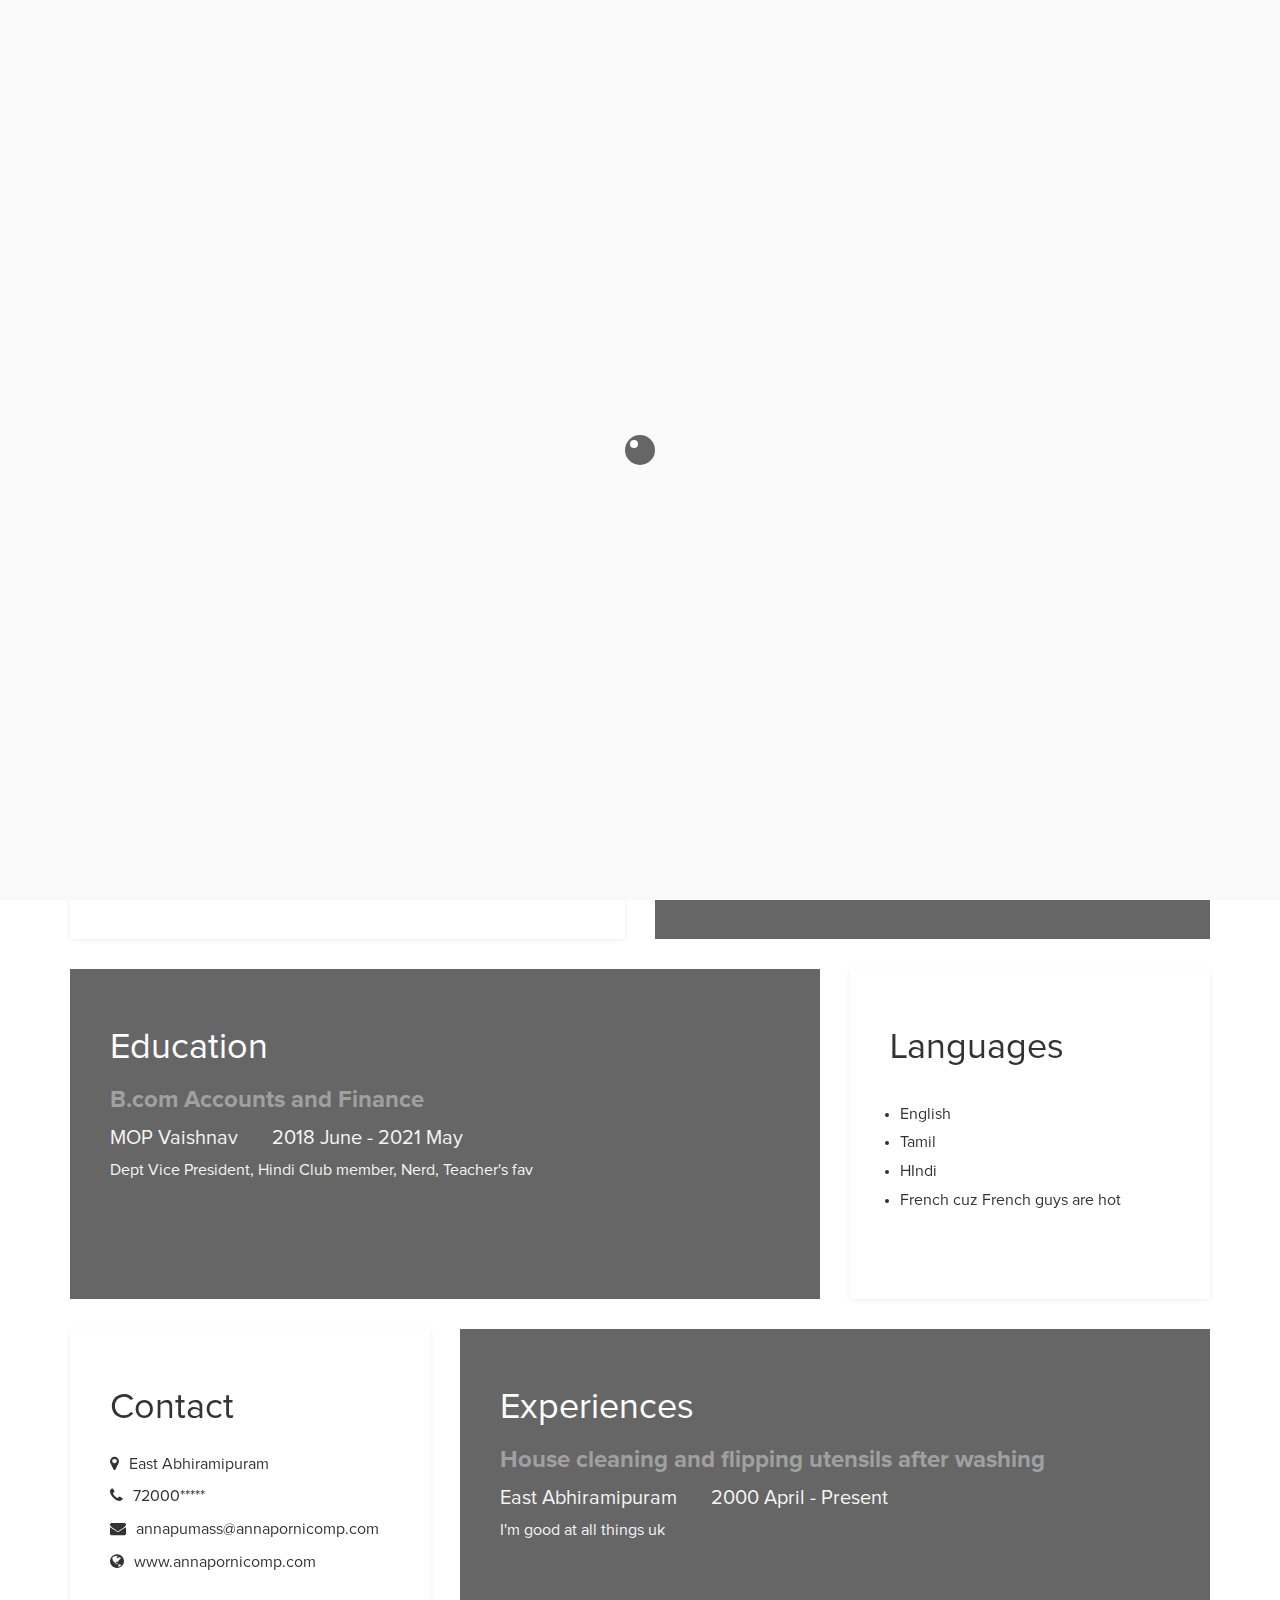
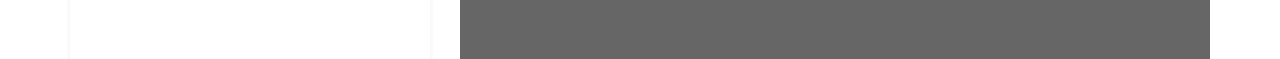
<file: index-gray.html>
<!DOCTYPE html>
<html lang="en">
<head>
	<meta charset="utf-8">
	<title>Annapu Website</title>
	<meta http-equiv="X-UA-Compatible" content="IE=Edge">
	<meta name="viewport" content="width=device-width, initial-scale=1">
	<meta name="keywords" content="">
	<meta name="description" content="">
<!-- 
Easy Profile Template
http://www.templatemo.com/tm-467-easy-profile
-->
	<!-- stylesheet css -->
	<link rel="stylesheet" href="css/bootstrap.min.css">
	<link rel="stylesheet" href="css/font-awesome.min.css">
	<link rel="stylesheet" href="css/templatemo-gray.css">
</head>
<body data-spy="scroll" data-target=".navbar-collapse">

	<!-- preloader section -->
	<div class="preloader">
		<div class="sk-spinner sk-spinner-wordpress">
		   <span class="sk-inner-circle"></span>
		 </div>
	</div>
	
	<!-- header section -->
	<header>
		<div class="container">
			<div class="row">
				<div class="col-md-12 col-sm-12">
					<img src="images/tm-easy-profile.jpg" class="img" alt="templatemo easy profile">
					<hr>
					<h1 class="tm-title bold shadow">Hi, I am Annapu aka The Mass</h1>
					<h1 class="white bold shadow">CEO & Creative Head, Annaporni Group of Companies</h1>
				</div>
			</div>
		</div>
	</header>
	
	<!-- about and skills section -->
	<section class="container">
		<div class="row">
			<div class="col-md-6 col-sm-12">
				<div class="about">
					<h3 class="accent">About:</h3>
					<h2>I like violet, purple, blue and black.</h2>
					<p>This profile has 4 color themes, <a href="index-green.html">Green</a>, <a href="index.html">Blue</a>, <a href="index-gray.html">Gray</a>, and <a href="index-orange.html">Purple</a> Click on each</p>
				</div>
			</div>
			<div class="col-md-6 col-sm-12">
				<div class="skills">
					<h2 class="white">Skills</h2>
					<strong>Best Instincts</strong>
					<span class="pull-right">100%</span>
						<div class="progress">
							<div class="progress-bar progress-bar-primary" role="progressbar" 
							aria-valuenow="100" aria-valuemin="0" aria-valuemax="100" style="width: 100%;"></div>
						</div>
					<strong>Mokka Jokes</strong>
					<span class="pull-right">90%</span>
						<div class="progress">
							<div class="progress-bar progress-bar-primary" role="progressbar" 
							aria-valuenow="90" aria-valuemin="0" aria-valuemax="100" style="width: 85%;"></div>
						</div>
					<strong>Making cookies</strong>
					<span class="pull-right">95%</span>
						<div class="progress">
							<div class="progress-bar progress-bar-primary" role="progressbar" 
							aria-valuenow="95" aria-valuemin="0" aria-valuemax="100" style="width: 95%;"></div>
						</div>
				</div>
			</div>
		</div>
	</section>
	
	<!-- education and languages -->
	<section class="container">
		<div class="row">
			<div class="col-md-8 col-sm-12">
				<div class="education">
					<h2 class="white">Education</h2>
						<div class="education-content">
							<h4 class="education-title accent">B.com Accounts and Finance</h4>
								<div class="education-school">
									<h5>MOP Vaishnav</h5><span></span>
									<h5>2018 June - 2021 May</h5>
								</div>
							<p class="education-description">Dept Vice President, Hindi Club member, Nerd, Teacher's fav</p>
						</div>
				</div>
			</div>
			<div class="col-md-4 col-sm-12">
				<div class="languages">
					<h2>Languages</h2>
						<ul>
							<li>English</li>
							<li>Tamil</li>
							<li>HIndi</li>
							<li>French cuz French guys are hot</li>
						</ul>
				</div>
			</div>
		</div>
	</section>
	
	<!-- contact and experience -->
	<section class="container">
		<div class="row">
			<div class="col-md-4 col-sm-12">
				<div class="contact">
					<h2>Contact</h2>
						<p><i class="fa fa-map-marker"></i> East Abhiramipuram</p>
						<p><i class="fa fa-phone"></i> 72000*****</p>
						<p><i class="fa fa-envelope"></i> annapumass@annapornicomp.com</p>
						<p><i class="fa fa-globe"></i> www.annapornicomp.com</p>
				</div>
			</div>
			<div class="col-md-8 col-sm-12">
				<div class="experience">
					<h2 class="white">Experiences</h2>
						<div class="experience-content">
							<h4 class="experience-title accent">House cleaning and flipping utensils after washing</h4>
							<h5>East Abhiramipuram</h5><span></span>
							<h5>2000 April - Present</h5>
							<p class="education-description">I'm good at all things uk</p>
						</div>
				</div>
			</div>
		</div>
	</section>
	
	<!-- footer section -->
	<!-- javascript js -->	
	<script src="js/jquery.js"></script>
	<script src="js/bootstrap.min.js"></script>	
	<script src="js/jquery.backstretch.min.js"></script>
	<script src="js/custom.js"></script>
	
	</body>
	</html>
</file>
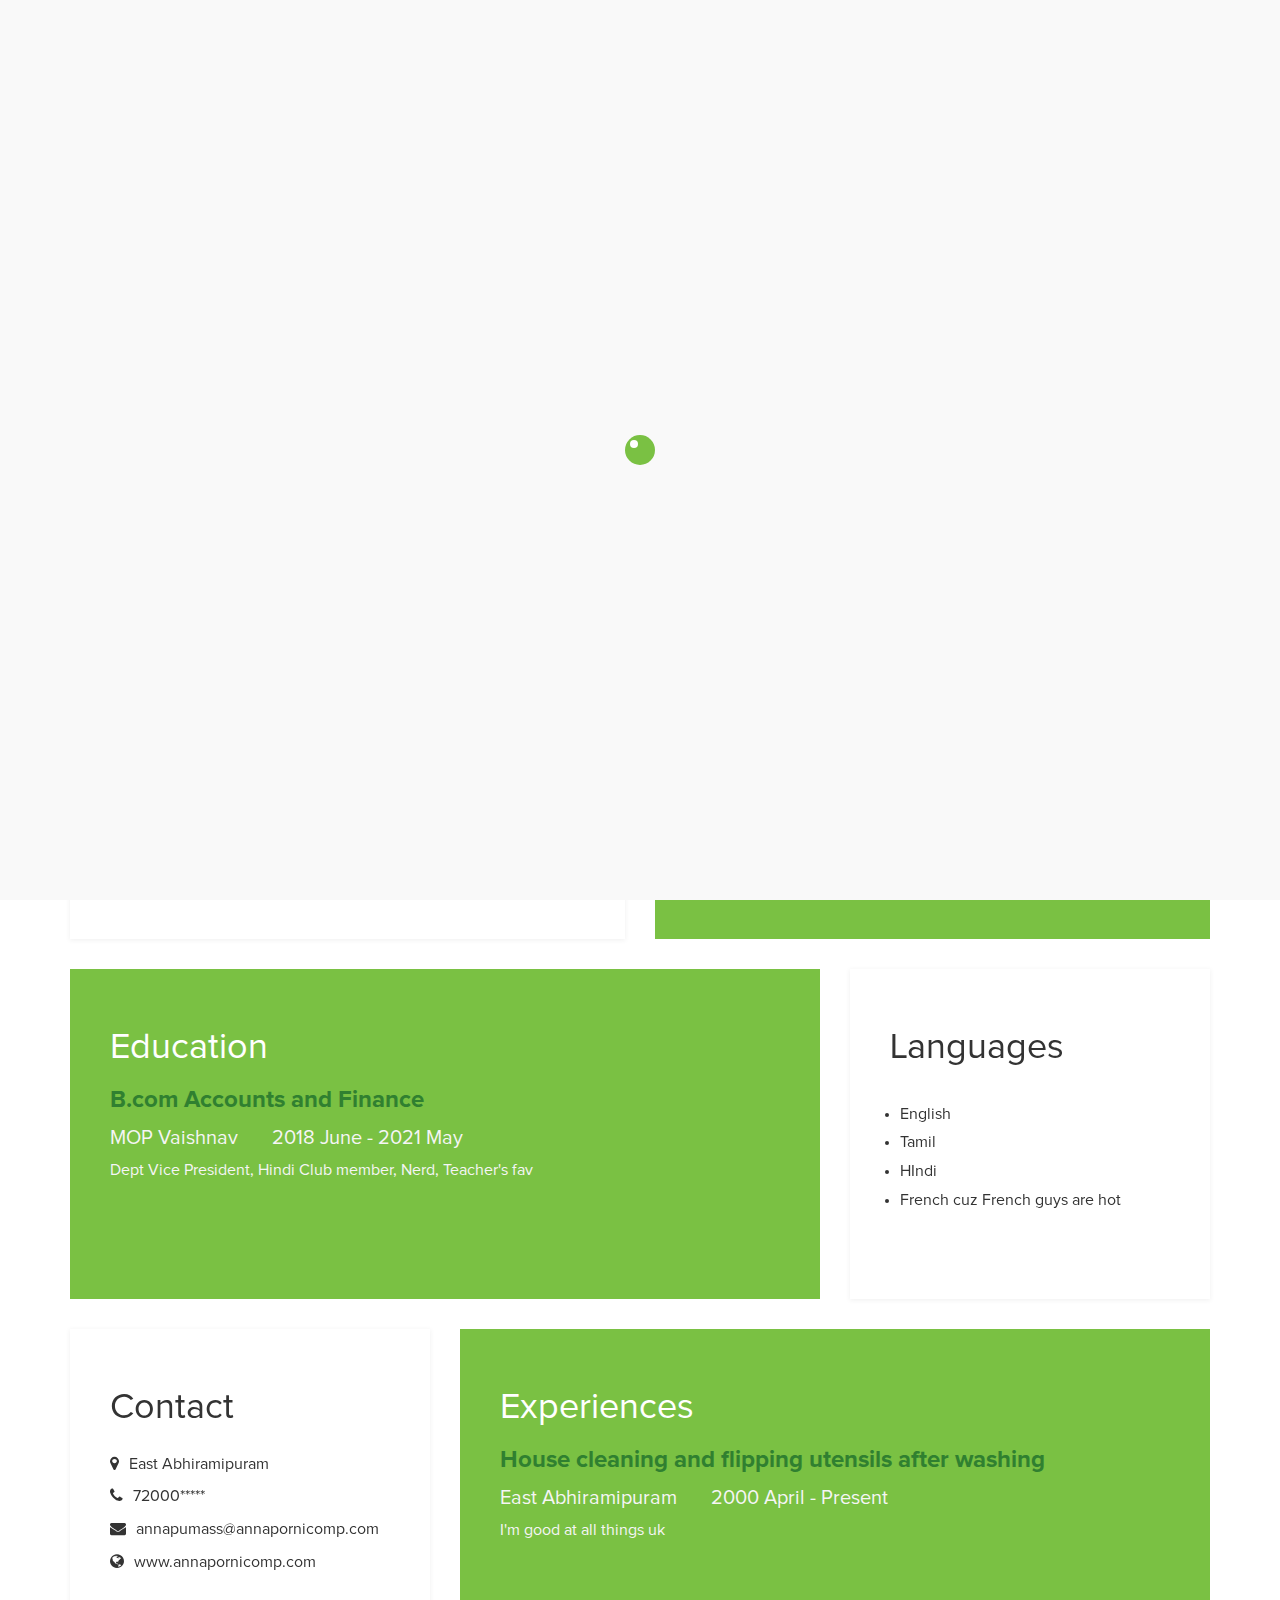
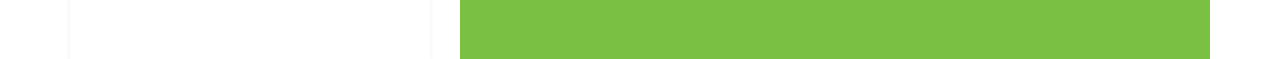
<file: index-green.html>
<!DOCTYPE html>
<html lang="en">
<head>
	<meta charset="utf-8">
	<title>Annapu Website</title>
	<meta http-equiv="X-UA-Compatible" content="IE=Edge">
	<meta name="viewport" content="width=device-width, initial-scale=1">
	<meta name="keywords" content="">
	<meta name="description" content="">
<!-- 
Easy Profile Template
http://www.templatemo.com/tm-467-easy-profile
-->
	<!-- stylesheet css -->
	<link rel="stylesheet" href="css/bootstrap.min.css">
	<link rel="stylesheet" href="css/font-awesome.min.css">
	<link rel="stylesheet" href="css/templatemo-green.css">
</head>
<body data-spy="scroll" data-target=".navbar-collapse">

	<!-- preloader section -->
	<div class="preloader">
		<div class="sk-spinner sk-spinner-wordpress">
		   <span class="sk-inner-circle"></span>
		 </div>
	</div>
	
	<!-- header section -->
	<header>
		<div class="container">
			<div class="row">
				<div class="col-md-12 col-sm-12">
					<img src="images/tm-easy-profile.jpg" class="img" alt="templatemo easy profile">
					<hr>
					<h1 class="tm-title bold shadow">Hi, I am Annapu aka The Mass</h1>
					<h1 class="white bold shadow">CEO & Creative Head, Annaporni Group of Companies</h1>
				</div>
			</div>
		</div>
	</header>
	
	<!-- about and skills section -->
	<section class="container">
		<div class="row">
			<div class="col-md-6 col-sm-12">
				<div class="about">
					<h3 class="accent">About:</h3>
					<h2>I like violet, purple, blue and black.</h2>
					<p>This profile has 4 color themes, <a href="index-green.html">Green</a>, <a href="index.html">Blue</a>, <a href="index-gray.html">Gray</a>, and <a href="index-orange.html">Purple</a> Click on each</p>
				</div>
			</div>
			<div class="col-md-6 col-sm-12">
				<div class="skills">
					<h2 class="white">Skills</h2>
					<strong>Best Instincts</strong>
					<span class="pull-right">100%</span>
						<div class="progress">
							<div class="progress-bar progress-bar-primary" role="progressbar" 
							aria-valuenow="100" aria-valuemin="0" aria-valuemax="100" style="width: 100%;"></div>
						</div>
					<strong>Mokka Jokes</strong>
					<span class="pull-right">90%</span>
						<div class="progress">
							<div class="progress-bar progress-bar-primary" role="progressbar" 
							aria-valuenow="90" aria-valuemin="0" aria-valuemax="100" style="width: 85%;"></div>
						</div>
					<strong>Making cookies</strong>
					<span class="pull-right">95%</span>
						<div class="progress">
							<div class="progress-bar progress-bar-primary" role="progressbar" 
							aria-valuenow="95" aria-valuemin="0" aria-valuemax="100" style="width: 95%;"></div>
						</div>
				</div>
			</div>
		</div>
	</section>
	
	<!-- education and languages -->
	<section class="container">
		<div class="row">
			<div class="col-md-8 col-sm-12">
				<div class="education">
					<h2 class="white">Education</h2>
						<div class="education-content">
							<h4 class="education-title accent">B.com Accounts and Finance</h4>
								<div class="education-school">
									<h5>MOP Vaishnav</h5><span></span>
									<h5>2018 June - 2021 May</h5>
								</div>
							<p class="education-description">Dept Vice President, Hindi Club member, Nerd, Teacher's fav</p>
						</div>
				</div>
			</div>
			<div class="col-md-4 col-sm-12">
				<div class="languages">
					<h2>Languages</h2>
						<ul>
							<li>English</li>
							<li>Tamil</li>
							<li>HIndi</li>
							<li>French cuz French guys are hot</li>
						</ul>
				</div>
			</div>
		</div>
	</section>
	
	<!-- contact and experience -->
	<section class="container">
		<div class="row">
			<div class="col-md-4 col-sm-12">
				<div class="contact">
					<h2>Contact</h2>
						<p><i class="fa fa-map-marker"></i> East Abhiramipuram</p>
						<p><i class="fa fa-phone"></i> 72000*****</p>
						<p><i class="fa fa-envelope"></i> annapumass@annapornicomp.com</p>
						<p><i class="fa fa-globe"></i> www.annapornicomp.com</p>
				</div>
			</div>
			<div class="col-md-8 col-sm-12">
				<div class="experience">
					<h2 class="white">Experiences</h2>
						<div class="experience-content">
							<h4 class="experience-title accent">House cleaning and flipping utensils after washing</h4>
							<h5>East Abhiramipuram</h5><span></span>
							<h5>2000 April - Present</h5>
							<p class="education-description">I'm good at all things uk</p>
						</div>
				</div>
			</div>
		</div>
	</section>
	
	<!-- footer section -->
	<!-- javascript js -->	
	<script src="js/jquery.js"></script>
	<script src="js/bootstrap.min.js"></script>	
	<script src="js/jquery.backstretch.min.js"></script>
	<script src="js/custom.js"></script>
	
	</body>
	</html>
</file>
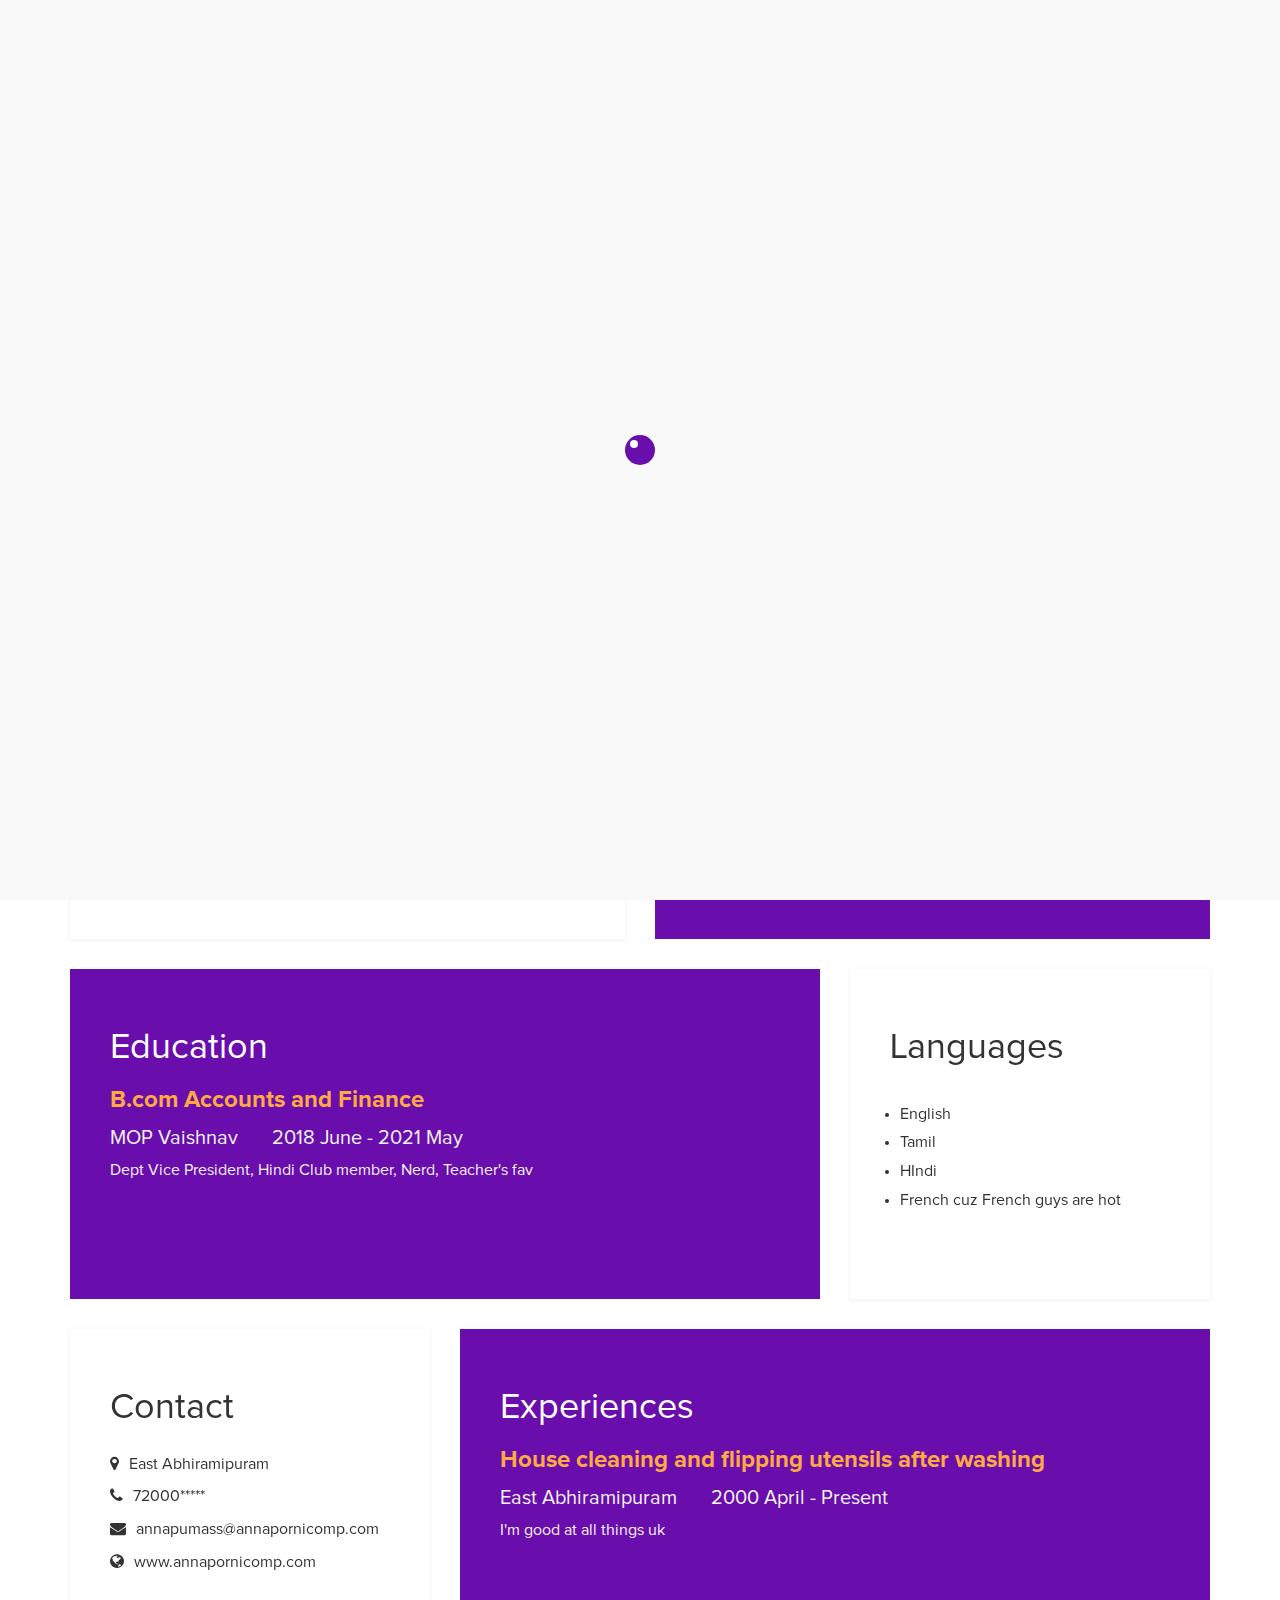
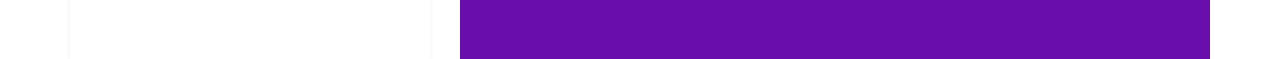
<file: index-orange.html>
<!DOCTYPE html>
<html lang="en">
<head>
	<meta charset="utf-8">
	<title>Annapu Website</title>
	<meta http-equiv="X-UA-Compatible" content="IE=Edge">
	<meta name="viewport" content="width=device-width, initial-scale=1">
	<meta name="keywords" content="">
	<meta name="description" content="">
<!-- 
Easy Profile Template
http://www.templatemo.com/tm-467-easy-profile
-->
	<!-- stylesheet css -->
	<link rel="stylesheet" href="css/bootstrap.min.css">
	<link rel="stylesheet" href="css/font-awesome.min.css">
	<link rel="stylesheet" href="css/templatemo-orange.css">
</head>
<body data-spy="scroll" data-target=".navbar-collapse">

	<!-- preloader section -->
	<div class="preloader">
		<div class="sk-spinner sk-spinner-wordpress">
		   <span class="sk-inner-circle"></span>
		 </div>
	</div>
	
	<!-- header section -->
	<header>
		<div class="container">
			<div class="row">
				<div class="col-md-12 col-sm-12">
					<img src="images/tm-easy-profile.jpg" class="img" alt="templatemo easy profile">
					<hr>
					<h1 class="tm-title bold shadow">Hi, I am Annapu aka The Mass</h1>
					<h1 class="white bold shadow">CEO & Creative Head, Annaporni Group of Companies</h1>
				</div>
			</div>
		</div>
	</header>
	
	<!-- about and skills section -->
	<section class="container">
		<div class="row">
			<div class="col-md-6 col-sm-12">
				<div class="about">
					<h3 class="accent">About:</h3>
					<h2>I like violet, purple, blue and black.</h2>
					<p>This profile has 4 color themes, <a href="index-green.html">Green</a>, <a href="index.html">Blue</a>, <a href="index-gray.html">Gray</a>, and <a href="index-orange.html">Purple</a> Click on each</p>
				</div>
			</div>
			<div class="col-md-6 col-sm-12">
				<div class="skills">
					<h2 class="white">Skills</h2>
					<strong>Best Instincts</strong>
					<span class="pull-right">100%</span>
						<div class="progress">
							<div class="progress-bar progress-bar-primary" role="progressbar" 
							aria-valuenow="100" aria-valuemin="0" aria-valuemax="100" style="width: 100%;"></div>
						</div>
					<strong>Mokka Jokes</strong>
					<span class="pull-right">90%</span>
						<div class="progress">
							<div class="progress-bar progress-bar-primary" role="progressbar" 
							aria-valuenow="90" aria-valuemin="0" aria-valuemax="100" style="width: 85%;"></div>
						</div>
					<strong>Making cookies</strong>
					<span class="pull-right">95%</span>
						<div class="progress">
							<div class="progress-bar progress-bar-primary" role="progressbar" 
							aria-valuenow="95" aria-valuemin="0" aria-valuemax="100" style="width: 95%;"></div>
						</div>
				</div>
			</div>
		</div>
	</section>
	
	<!-- education and languages -->
	<section class="container">
		<div class="row">
			<div class="col-md-8 col-sm-12">
				<div class="education">
					<h2 class="white">Education</h2>
						<div class="education-content">
							<h4 class="education-title accent">B.com Accounts and Finance</h4>
								<div class="education-school">
									<h5>MOP Vaishnav</h5><span></span>
									<h5>2018 June - 2021 May</h5>
								</div>
							<p class="education-description">Dept Vice President, Hindi Club member, Nerd, Teacher's fav</p>
						</div>
				</div>
			</div>
			<div class="col-md-4 col-sm-12">
				<div class="languages">
					<h2>Languages</h2>
						<ul>
							<li>English</li>
							<li>Tamil</li>
							<li>HIndi</li>
							<li>French cuz French guys are hot</li>
						</ul>
				</div>
			</div>
		</div>
	</section>
	
	<!-- contact and experience -->
	<section class="container">
		<div class="row">
			<div class="col-md-4 col-sm-12">
				<div class="contact">
					<h2>Contact</h2>
						<p><i class="fa fa-map-marker"></i> East Abhiramipuram</p>
						<p><i class="fa fa-phone"></i> 72000*****</p>
						<p><i class="fa fa-envelope"></i> annapumass@annapornicomp.com</p>
						<p><i class="fa fa-globe"></i> www.annapornicomp.com</p>
				</div>
			</div>
			<div class="col-md-8 col-sm-12">
				<div class="experience">
					<h2 class="white">Experiences</h2>
						<div class="experience-content">
							<h4 class="experience-title accent">House cleaning and flipping utensils after washing</h4>
							<h5>East Abhiramipuram</h5><span></span>
							<h5>2000 April - Present</h5>
							<p class="education-description">I'm good at all things uk</p>
						</div>
				</div>
			</div>
		</div>
	</section>
	
	<!-- footer section -->
	<!-- javascript js -->	
	<script src="js/jquery.js"></script>
	<script src="js/bootstrap.min.js"></script>	
	<script src="js/jquery.backstretch.min.js"></script>
	<script src="js/custom.js"></script>
	
	</body>
	</html>
</file>
<file: css/templatemo-gray.css>
/*

Easy Profile Template
http://www.templatemo.com/tm-467-easy-profile

*/

html, body {
  margin:0;border:0;padding:0;
  font-size:16px;
  font-family:'Proxima';
  overflow-x:hidden;
  position: relative;
  vertical-align: baseline;
}

html {
    -webkit-font-smoothing: antialiased;
}

h1 {font-size:40px;}
h2 {font-size:36px;}
h3 {font-size:30px;}
h4 {font-size:24px;}
h5 {font-size:20px;}
h6 {font-size:18px;}

h2 {
  padding-bottom: 14px;
}

.accent {
  font-family: 'Proxima Bold';
  line-height: 14px;
  color: #A0A0A0;
}

.bold {
	font-weight: bold;
}

.tm-border {
	border: 5px solid #fff;
	box-shadow: 2px 2px #000;
}

.shadow {
	text-shadow: 1px 1px #000;
}

.tm-title {
	color: #CFCFCF;
}

.white {
  color: #fff;
}

.about,.skills,
.education,.languages,
.contact, .experience {
  padding: 40px;
  min-height: 330px;
}

.education, .languages,
.contact, .experience {
  margin-top: 30px;
}

@font-face {
    font-family: 'Proxima';
    src: url(../fonts/ProximaNova-Regular.otf);
}

@font-face {
    font-family: 'Proxima Bold';
    src: url(../fonts/ProximaNova-Bold.otf);
}

/* preloader section */
.preloader {
  position: fixed;
  top: 0;
  left: 0;
   width: 100%;
  height: 100%;
   z-index: 99999;
   display: -webkit-flex;
    display: -ms-flexbox;
   display: flex;
   -webkit-flex-flow: row nowrap;
   -ms-flex-flow: row nowrap;
    flex-flow: row nowrap;
     -webkit-justify-content: center;
    -ms-flex-pack: center;
    justify-content: center;
    -webkit-align-items: center;
     -ms-flex-align: center;
     align-items: center;
    background: none repeat scroll 0 0 #fff;
  background: none repeat scroll 0 0 #f9f9f9;
}
.sk-spinner-wordpress.sk-spinner {
  background-color: #666666;
  width: 30px;
  height: 30px;
  border-radius: 30px;
  position: relative;
  -webkit-animation: sk-innerCircle 1s linear infinite;
          animation: sk-innerCircle 1s linear infinite; }
.sk-spinner-wordpress .sk-inner-circle {
  display: block;
  background-color: #fff;
  width: 8px;
  height: 8px;
  position: absolute;
  border-radius: 8px;
  top: 5px;
  left: 5px; }

@-webkit-keyframes sk-innerCircle {
  0% {
    -webkit-transform: rotate(0);
            transform: rotate(0); }

  100% {
    -webkit-transform: rotate(360deg);
            transform: rotate(360deg); } }

@keyframes sk-innerCircle {
  0% {
    -webkit-transform: rotate(0);
            transform: rotate(0); }

  100% {
    -webkit-transform: rotate(360deg);
            transform: rotate(360deg); } }

/* header section */
header {
  text-align: center;
  min-height: 400px;
  overflow: hidden;
  position: relative;
  padding-top: 160px;
  padding-bottom: 140px;
}
header img {
  display: inline-block !important;
  width: 100px;
  height: 150px;
  object-fit: cover;
  width: 20%;
}
header h2 {
  padding-top: 40px;
}
header hr {
  border-color: #666666;
  width: 100px;
}

/* about section */
.about {
  background: #fff;
  box-shadow: 0px 1px 5px rgba(50,50,50,0.08);
}

/* skills section */
.skills {
  background: #666666;
  color: #f5f5f5;
}
.skills .progress {
  border-radius: 0px;
  height: 4px;
}
.skills .progress .progress-bar-primary {
  background: #383838;
}
.skills strong {
  display: inline-block;
  font-weight: normal;
  padding-bottom: 6px;
}

/* education section */
.education {
  background: #666666;
  color: #f5f5f5;
}
.education .education-content {
  padding-bottom: 14px;
}
.education h5 {
  display: inline-block;
}
.education span {
  padding-right: 10px;
  padding-left: 20px;
}

/* languages section */
.languages {
  background: #fff;
 box-shadow: 0px 1px 5px rgba(50,50,50,0.08);
}
.languages ul {
  padding: 10px;
}
.languages ul li {
  padding-bottom: 6px;
}

/* contact section */
.contact {
  background: #fff;
 box-shadow: 0px 1px 5px rgba(50,50,50,0.08);
}
.contact .fa {
  padding-right: 6px;
}

/* experience section */
.experience {
  background: #666666;
  color: #f5f5f5;
}
.experience .experience-content {
  padding-bottom: 14px;
}
.experience h5 {
  display: inline-block;
}
.experience span {
  padding-right: 10px;
  padding-left: 20px;
}

/* footer section */
footer {
  color: #f9f9f9;
  text-align: center;
  padding-top: 140px;
  padding-bottom: 100px;
}

/* social icon section */
.social-icons {
  padding: 0;
  margin: 0;
}
.social-icons li {
  display: inline-block;
  list-style: none;
}
.social-icons li a {
  background: #666666;
  border-radius: 50%;
  color: #fff;
  text-decoration: none;
  font-size: 18px;
  width: 40px;
  height: 40px;
  line-height: 40px;
  text-align: center;
  transition: all 0.4s ease-in;
  position: relative;
  bottom: 10px;
  top: 10px;
}
.social-icons li a:hover {
  background: #202020;
  color: #fff;
}

@media ( max-width: 980px ) {
  .skills {
    margin-top: 30px;
  }
}

@media ( max-width: 360px ) {
  header h1 {
    font-size: 30px;
  }
  .about h2 {
    font-size: 24px;
  }
  .education h4,
  .experience h4 {
    font-size: 20px;
  }
}
</file>
<file: css/templatemo-green.css>
/*

Easy Profile Template
http://www.templatemo.com/tm-467-easy-profile

*/

html, body {
  margin:0;border:0;padding:0;
  font-size:16px;
  font-family:'Proxima';
  overflow-x:hidden;
  position: relative;
  vertical-align: baseline;
}

html {
    -webkit-font-smoothing: antialiased;
}

h1 {font-size:40px;}
h2 {font-size:36px;}
h3 {font-size:30px;}
h4 {font-size:24px;}
h5 {font-size:20px;}
h6 {font-size:18px;}

h2 {
  padding-bottom: 14px;
}

.accent {
  font-family: 'Proxima Bold';
  line-height: 14px;
  color: #308030;
}

.bold {
	font-weight: bold;
}

.tm-border {
	border: 5px solid #fff;
	box-shadow: 2px 2px #000;
}

.shadow {
	text-shadow: 1px 1px #000;
}

.tm-title {
	color: #A7FF6D;
}

.white {
  color: #fff;
}

.about,.skills,
.education,.languages,
.contact, .experience {
  padding: 40px;
  min-height: 330px;
}

.education, .languages,
.contact, .experience {
  margin-top: 30px;
}

@font-face {
    font-family: 'Proxima';
    src: url(../fonts/ProximaNova-Regular.otf);
}

@font-face {
    font-family: 'Proxima Bold';
    src: url(../fonts/ProximaNova-Bold.otf);
}

/* preloader section */
.preloader {
  position: fixed;
  top: 0;
  left: 0;
   width: 100%;
  height: 100%;
   z-index: 99999;
   display: -webkit-flex;
    display: -ms-flexbox;
   display: flex;
   -webkit-flex-flow: row nowrap;
   -ms-flex-flow: row nowrap;
    flex-flow: row nowrap;
     -webkit-justify-content: center;
    -ms-flex-pack: center;
    justify-content: center;
    -webkit-align-items: center;
     -ms-flex-align: center;
     align-items: center;
    background: none repeat scroll 0 0 #fff;
  background: none repeat scroll 0 0 #f9f9f9;
}
.sk-spinner-wordpress.sk-spinner {
  background-color: #7ac143;
  width: 30px;
  height: 30px;
  border-radius: 30px;
  position: relative;
  -webkit-animation: sk-innerCircle 1s linear infinite;
          animation: sk-innerCircle 1s linear infinite; }
.sk-spinner-wordpress .sk-inner-circle {
  display: block;
  background-color: #fff;
  width: 8px;
  height: 8px;
  position: absolute;
  border-radius: 8px;
  top: 5px;
  left: 5px; }

@-webkit-keyframes sk-innerCircle {
  0% {
    -webkit-transform: rotate(0);
            transform: rotate(0); }

  100% {
    -webkit-transform: rotate(360deg);
            transform: rotate(360deg); } }

@keyframes sk-innerCircle {
  0% {
    -webkit-transform: rotate(0);
            transform: rotate(0); }

  100% {
    -webkit-transform: rotate(360deg);
            transform: rotate(360deg); } }

/* header section */
header {
  text-align: center;
  min-height: 400px;
  overflow: hidden;
  position: relative;
  padding-top: 160px;
  padding-bottom: 140px;
}
header img {
  display: inline-block !important;
  width: 100px;
  height: 150px;
  object-fit: cover;
  width: 20%;
}
header h2 {
  padding-top: 40px;
}
header hr {
  border-color: #7ac143;
  width: 100px;
}

/* about section */
.about {
  background: #fff;
  box-shadow: 0px 1px 5px rgba(50,50,50,0.08);
}

/* skills section */
.skills {
  background: #7ac143;
  color: #f5f5f5;
}
.skills .progress {
  border-radius: 0px;
  height: 4px;
}
.skills .progress .progress-bar-primary {
  background: #208020;
}
.skills strong {
  display: inline-block;
  font-weight: normal;
  padding-bottom: 6px;
}

/* education section */
.education {
  background: #7ac143;
  color: #f5f5f5;
}
.education .education-content {
  padding-bottom: 14px;
}
.education h5 {
  display: inline-block;
}
.education span {
  padding-right: 10px;
  padding-left: 20px;
}

/* languages section */
.languages {
  background: #fff;
 box-shadow: 0px 1px 5px rgba(50,50,50,0.08);
}
.languages ul {
  padding: 10px;
}
.languages ul li {
  padding-bottom: 6px;
}

/* contact section */
.contact {
  background: #fff;
 box-shadow: 0px 1px 5px rgba(50,50,50,0.08);
}
.contact .fa {
  padding-right: 6px;
}

/* experience section */
.experience {
  background: #7ac143;
  color: #f5f5f5;
}
.experience .experience-content {
  padding-bottom: 14px;
}
.experience h5 {
  display: inline-block;
}
.experience span {
  padding-right: 10px;
  padding-left: 20px;
}

/* footer section */
footer {
  color: #f9f9f9;
  text-align: center;
  padding-top: 140px;
  padding-bottom: 100px;
}

/* social icon section */
.social-icons {
  padding: 0;
  margin: 0;
}
.social-icons li {
  display: inline-block;
  list-style: none;
}
.social-icons li a {
  background: #7ac143;
  border-radius: 50%;
  color: #fff;
  text-decoration: none;
  font-size: 18px;
  width: 40px;
  height: 40px;
  line-height: 40px;
  text-align: center;
  transition: all 0.4s ease-in;
  position: relative;
  bottom: 10px;
  top: 10px;
}
.social-icons li a:hover {
  background: #202020;
  color: #fff;
}

@media ( max-width: 980px ) {
  .skills {
    margin-top: 30px;
  }
}

@media ( max-width: 360px ) {
  header h1 {
    font-size: 30px;
  }
  .about h2 {
    font-size: 24px;
  }
  .education h4,
  .experience h4 {
    font-size: 20px;
  }
}
</file>
<file: css/templatemo-orange.css>
/*

Easy Profile Template
http://www.templatemo.com/tm-467-easy-profile

*/

html, body {
  margin:0;border:0;padding:0;
  font-size:16px;
  font-family:'Proxima';
  overflow-x:hidden;
  position: relative;
  vertical-align: baseline;
}

html {
    -webkit-font-smoothing: antialiased;
}

h1 {font-size:40px;}
h2 {font-size:36px;}
h3 {font-size:30px;}
h4 {font-size:24px;}
h5 {font-size:20px;}
h6 {font-size:18px;}

h2 {
  padding-bottom: 14px;
}

.accent {
  font-family: 'Proxima Bold';
  line-height: 14px;
  color: #FFA943;
}

.bold {
	font-weight: bold;
}

.tm-border {
	border: 5px solid #fff;
	box-shadow: 2px 2px #000;
}

.shadow {
	text-shadow: 1px 1px #000;
}

.tm-title {
	color: #FF9933;
}

.white {
  color: #fff;
}

.about,.skills,
.education,.languages,
.contact, .experience {
  padding: 40px;
  min-height: 330px;
}

.education, .languages,
.contact, .experience {
  margin-top: 30px;
}

@font-face {
    font-family: 'Proxima';
    src: url(../fonts/ProximaNova-Regular.otf);
}

@font-face {
    font-family: 'Proxima Bold';
    src: url(../fonts/ProximaNova-Bold.otf);
}

/* preloader section */
.preloader {
  position: fixed;
  top: 0;
  left: 0;
   width: 100%;
  height: 100%;
   z-index: 99999;
   display: -webkit-flex;
    display: -ms-flexbox;
   display: flex;
   -webkit-flex-flow: row nowrap;
   -ms-flex-flow: row nowrap;
    flex-flow: row nowrap;
     -webkit-justify-content: center;
    -ms-flex-pack: center;
    justify-content: center;
    -webkit-align-items: center;
     -ms-flex-align: center;
     align-items: center;
    background: none repeat scroll 0 0 #fff;
  background: none repeat scroll 0 0 #f9f9f9;
}
.sk-spinner-wordpress.sk-spinner {
  background-color: #6a0dad;
  width: 30px;
  height: 30px;
  border-radius: 30px;
  position: relative;
  -webkit-animation: sk-innerCircle 1s linear infinite;
          animation: sk-innerCircle 1s linear infinite; }
.sk-spinner-wordpress .sk-inner-circle {
  display: block;
  background-color: #fff;
  width: 8px;
  height: 8px;
  position: absolute;
  border-radius: 8px;
  top: 5px;
  left: 5px; }

@-webkit-keyframes sk-innerCircle {
  0% {
    -webkit-transform: rotate(0);
            transform: rotate(0); }

  100% {
    -webkit-transform: rotate(360deg);
            transform: rotate(360deg); } }

@keyframes sk-innerCircle {
  0% {
    -webkit-transform: rotate(0);
            transform: rotate(0); }

  100% {
    -webkit-transform: rotate(360deg);
            transform: rotate(360deg); } }

/* header section */
header {
  text-align: center;
  min-height: 400px;
  overflow: hidden;
  position: relative;
  padding-top: 160px;
  padding-bottom: 140px;
}
header img {
  display: inline-block !important;
  width: 100px;
  height: 150px;
  object-fit: cover;
  width: 20%;
}
header h2 {
  padding-top: 40px;
}
header hr {
  border-color : #6a0dad;
  width: 100px;
}

/* about section */
.about {
  background: #fff;
  box-shadow: 0px 1px 5px rgba(50,50,50,0.08);
}

/* skills section */
.skills {
  background:  #6a0dad;
  color: #f5f5f5;
}
.skills .progress {
  border-radius: 0px;
  height: 4px;
}
.skills .progress .progress-bar-primary {
  background: #840;
}
.skills strong {
  display: inline-block;
  font-weight: normal;
  padding-bottom: 6px;
}

/* education section */
.education {
  background:  #6a0dad;
  color: #f5f5f5;
}
.education .education-content {
  padding-bottom: 14px;
}
.education h5 {
  display: inline-block;
}
.education span {
  padding-right: 10px;
  padding-left: 20px;
}

/* languages section */
.languages {
  background: #fff;
 box-shadow: 0px 1px 5px rgba(50,50,50,0.08);
}
.languages ul {
  padding: 10px;
}
.languages ul li {
  padding-bottom: 6px;
}

/* contact section */
.contact {
  background: #fff;
 box-shadow: 0px 1px 5px rgba(50,50,50,0.08);
}
.contact .fa {
  padding-right: 6px;
}

/* experience section */
.experience {
  background:  #6a0dad;
  color: #f5f5f5;
}
.experience .experience-content {
  padding-bottom: 14px;
}
.experience h5 {
  display: inline-block;
}
.experience span {
  padding-right: 10px;
  padding-left: 20px;
}

/* footer section */
footer {
  color: #f9f9f9;
  text-align: center;
  padding-top: 140px;
  padding-bottom: 100px;
}

/* social icon section */
.social-icons {
  padding: 0;
  margin: 0;
}
.social-icons li {
  display: inline-block;
  list-style: none;
}
.social-icons li a {
  background: #6a0dad;
  border-radius: 50%;
  color: #fff;
  text-decoration: none;
  font-size: 18px;
  width: 40px;
  height: 40px;
  line-height: 40px;
  text-align: center;
  transition: all 0.4s ease-in;
  position: relative;
  bottom: 10px;
  top: 10px;
}
.social-icons li a:hover {
  background: #202020;
  color: #fff;
}

@media ( max-width: 980px ) {
  .skills {
    margin-top: 30px;
  }
}

@media ( max-width: 360px ) {
  header h1 {
    font-size: 30px;
  }
  .about h2 {
    font-size: 24px;
  }
  .education h4,
  .experience h4 {
    font-size: 20px;
  }
}
</file>
